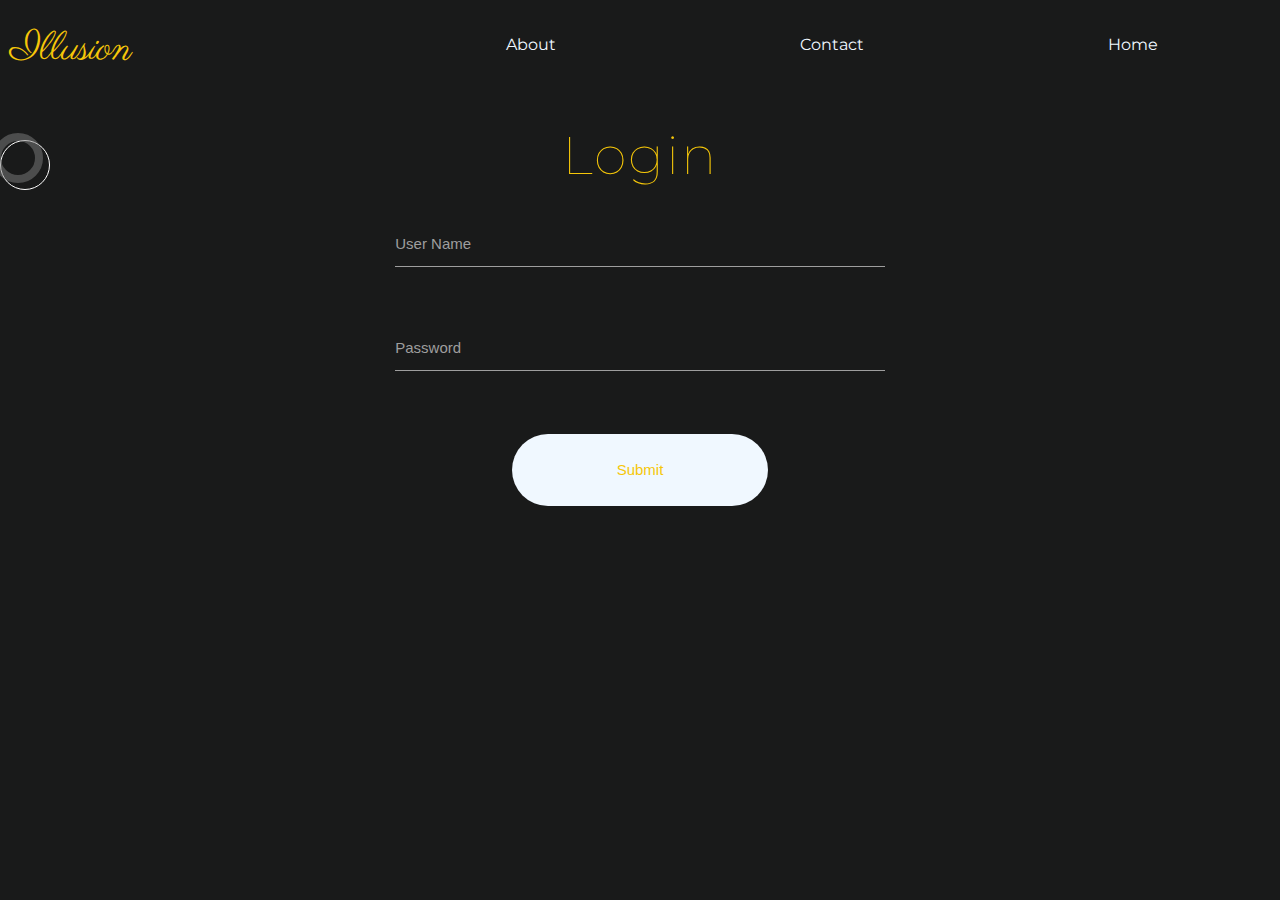
<file: login.html>
<!DOCTYPE html>
<html lang="en">
<head>
    <meta charset="UTF-8">
    <meta name="viewport" content="width=device-width, initial-scale=1.0">
    <link rel="stylesheet" href="./css/styles.css">
    <link rel="stylesheet" href="./css/login.css">
    <title>Document</title>
    <link rel="stylesheet" href="https://stackpath.bootstrapcdn.com/bootstrap/4.5.0/css/bootstrap.min.css" integrity="sha384-9aIt2nRpC12Uk9gS9baDl411NQApFmC26EwAOH8WgZl5MYYxFfc+NcPb1dKGj7Sk" crossorigin="anonymous">
    <link href="https://fonts.googleapis.com/css2?family=Parisienne&display=swap" rel="stylesheet">
    <link href="https://fonts.googleapis.com/css2?family=Montserrat:ital,wght@0,100;0,200;0,400;1,100&family=Parisienne&display=swap" rel="stylesheet">
    
    <!-- Compiled and minified CSS -->
    <link rel="stylesheet" href="https://cdnjs.cloudflare.com/ajax/libs/materialize/1.0.0/css/materialize.min.css">

    <!-- Compiled and minified JavaScript -->
    <script src="https://cdnjs.cloudflare.com/ajax/libs/materialize/1.0.0/js/materialize.min.js"></script>
         
</head>
<body style="background-color: black;">
    <section class="page1">
        <div class="section-head">
         <div class="landing">
            <div class="hamburger">
                <div class="line"></div>
                <div class="line"></div>
                <div class="line"></div>
            </div>
            <div class="logo">
                <h4>Illusion</h4>
            </div>
            <ul class="nav-links">
                <li><a href="./index.html">About</a></li>
                <li><a href="./index.html">Contact</a></li>
                <li><a href="./index.html">Home</a></li>
            </ul>
        </div>
           <p class="cursor"></p>
           <div class="login-form">
            <h2 class="login-head">Login</h2>
            <div class="row">
             <form class="col s12">
               <div class="row">
                 <div class="input-field col s12">
                   <input id="email" type="email" class="validate" autocomplete=off >
                   <label for="email">User Name</label>
                 </div>
               </div>
               <div class="row">
                 <div class="input-field col s12">
                   <input id="password" type="password" class="validate" autocomplete=off >
                   <label for="password">Password</label>
                 </div>
               </div>
             </form>
           </div>
        </div>
        <div class="container-sub">
        <button class="submit">Submit</button>
    </div>
     </div>
     </section>

     <script src="./js/app.js"></script>
</body>
</html>
</file>
<file: css/styles.css>
*{
    margin: 0;
    padding: 0;
    box-sizing: border-box;
    background-color: #191a1a;
}

.container-u{
    overflow-y: scroll; 
    scroll-behavior: smooth;
    scroll-snap-type: y mandatory;
}

body{
    font-family: sans-serif;
    cursor: none;
    overflow-x: hidden;
}

.section-head{
    background-color: #191a1a;
    cursor: none;
    height: 60vh;
}


 .logo{
    font-family: 'Parisienne', cursive;
    color: #f6c709;
    margin: 10px;
}
.logo h4{
    font-size: 40px;
}

.landing{
    display: flex;
    height: 10vh;
    align-items: center;
}

.nav-links{
    display: flex;
    margin-left: auto;
    list-style: none;
    width: 70%;
    height: 100%;
    justify-content: space-around;
    align-items: center;
}
.nav-links li a{
    font-family: 'Montserrat', sans-serif;
    color: aliceblue;
    text-decoration: none;
    font-size: 16px;

}


.cursor {
    width: 50px;
    height: 50px;
    border: 1px solid white;
    border-radius: 50%;
    position: absolute;
    transition-duration: 200ms;
    transition-timing-function: ease-out;
    animation: cursorAnim .5s infinite alternate;
    pointer-events: none;
}

.cursor::after {
    content: "";
    width: 50px;
    height: 50px;
    position: absolute;
    border: 8px solid gray;
    border-radius: 50%;
    opacity: .5;
    top: -8px;
    left: -8px;
    animation: cursorAnim2 .5s infinite alternate;
}

@keyframes cursorAnim {
    from {
        transform: scale(1);
    }
    to {
        transform: scale(.7);
    }
}

@keyframes cursorAnim2 {
    from {
        transform: scale(1);
    }
    to {
        transform: scale(.4);
    }
}

@keyframes cursorAnim3 {
    0% {
        transform: scale(1);
    }
    50% {
        transform: scale(3);
    }
    100% {
        transform: scale(1);
        opacity: 0;
    }
}

.expand {
    animation: cursorAnim3 .5s forwards;
    border: 1px solid red;
}

p {
  color: white;
  font-family: 'arial';
  text-align: center;
  margin-top: 50px;
  font-size: 1.4em;
  
}

::-webkit-scrollbar{
    width: 25px;
}

::-webkit-scrollbar-track{
    border: 7px solid #232943;
    box-shadow: inset 0 0 2.5px 2px rgba(0, 0, 0, 0.5);
}

::-webkit-scrollbar-thumb{
    background: linear-gradient(
        45deg,
        #06dee1,
        #79ff6c
    );
    border-radius: 3px;
}

/* About sec */

.about{
    height: 40vh;
    background-color: #191a1a;
    display: flex;
    align-items: center;
    flex-direction: column;
}

.about h4,p{
    display: flex;
    align-items: center;
    justify-content: space-around;
}

.about h4{
    font-size: 50px;
    color : #f6c709;
    font-weight: 100;
    letter-spacing: 2px;
}

.about p{
    font-size: 20px;
    color: #949796;
    font-weight: 100;
    letter-spacing: 1px;
}

.row{
    display: flex;
    justify-content: space-around;
}

.about-b{
    margin: 10px;
    width: 15%;
    height: 8vh;
    border: none;
    border-radius: 40px;
    background-color: aliceblue;
}


@media screen and (max-width: 768px){
     
    .line{
        width: 30px;
        height: 3px;
        background-color: red;
        margin: 5px;
    }
    nav{
        position: relative;
    }
    .hamburger{
        position: absolute;
        cursor: pointer;
        right: 5%;
        top: 20%;
        z-index: 2;
        transform: translate(-5%,-50%);
    }
     
    .nav-links{
        position: fixed;
        background-color: blueviolet;
        height: 100vh;
        width: 100%;
        flex-direction: column;
        clip-path: circle(100px at 90% -10%);
        -webkit-clip-path: circle(0px at 90% -10%);
        transition: all 1s ease-out;
    }

    .nav-links.open{
        clip-path: circle(1000px at 90% -10%);
        -webkit-clip-path: circle(1000px at 90% -10%);
       
    }

    .nav-links li{
        opacity: 0;
    }
    .nav-links li a{
        font-size: 20px;
    }
    .nav-links li:nth-child(1){
        transition: all 0.5s ease 0.2s;
    }
    .nav-links li:nth-child(2){
        transition: all 0.5s ease 0.4s;
    }
    .nav-links li:nth-child(3){
        transition: all 0.5s ease 0.6s;
    }
    li.fade{
        opacity: 1;
    }
}


.about-b:hover{
    background-color: #f6c709;
    color: #191a1a;
} 

.break{
    width: 100%;
    background-color: #06dee1;
    height: 2px;
}

/* SUBSCRIBTION SECTION */ 
.sub{
    background-color: #191a1a;
}

.sub-str{
    width: 60%;
    margin: auto;
    height: 100vh;
    display: flex;
    align-items: center;
    justify-content: space-around;
    flex-direction: column;
}

.sub-head{
    margin: 10px;
    color: #f6c709;
    font-size: 50px;
    font-weight: 100;
    letter-spacing: 2px;
}

.sub-str p{
    display: flex;
    flex-direction: column;
    color: #949796;
    font-size: 15px;
    font-weight: 100;
    letter-spacing: 2px;
}

.sub-subscribe{
    width: 25%;
    height: 8vh;
    border: none;
    border-radius: 40px;
    background-color: aliceblue;
}

.sub-subscribe a{
    text-decoration: none;
    color: #191a1a;
    font-size: 16px;
    letter-spacing: 1.5px;
}

.sub-subscribe:hover{ 
   color: aliceblue;
   background-color: #f6c709;
}

.services{
    margin: 20px;
}

.page-section{
    height: 60vh;
    background-color: #191a1a;
    width: 100%;
    color: aliceblue;
}
.animation{
    display: flex;
    align-items: center;
    justify-content: space-around;
    height: 40vh;
}
.car{
    animation: val 2s ease;
    animation-fill-mode: forwards;
    animation-iteration-count: 5;
}

@keyframes val {
    0%   {transform: translateX(0%)}
    100% {transform: translateX(500%);}
  }

.mobile{
    display: none;
}
.laptop{
    width: 100%;
    display: flex;
    justify-content: space-around;
}

/* CONTACT US SECTION  */
.page-contact{
    margin: 20px;
}

.contact-info{
    display: flex;
    width: 100%;
    justify-content: space-around;
    height: 30vh;
    align-items: flex-end;
}


@media screen and (max-width: 768px){
   .about-b{
       width: 200px;
   }

   .sub-head{
       font-size: 30px;
   }

  .about h4{
      font-size: 35px;
  }

  .sub-str p{
      font-size: 12px;
  }
  .sub-subscribe{
      width: 200px;
  }
  .laptop{
      display: none;
  }
  .mobile{
      display: block;
  }
  .contact-info{
      flex-direction: column;
      height: 70vh;
  }
}
</file>
<file: css/login.css>
body{
    overflow: hidden;
}
.login-form{
    width: 40%;
    margin: auto;
}

.login-head{
    font-family: 'Montserrat', sans-serif;
    display: flex;
    justify-content: space-around;
    color: #f6c709;
    font-weight: 100;
    letter-spacing: 2px;
}

.validate{
    color: aliceblue;
}

.submit{
    width: 20%;
    border-radius: 40px;
    height: 8vh;
    border: none;
    background-color: aliceblue;
    color: #f6c709;
}

.container-sub{
    display: flex;
    justify-content: space-around;
}

.submit:hover{
    background-color: #f6c709;
    color: aliceblue;
}
</file>
